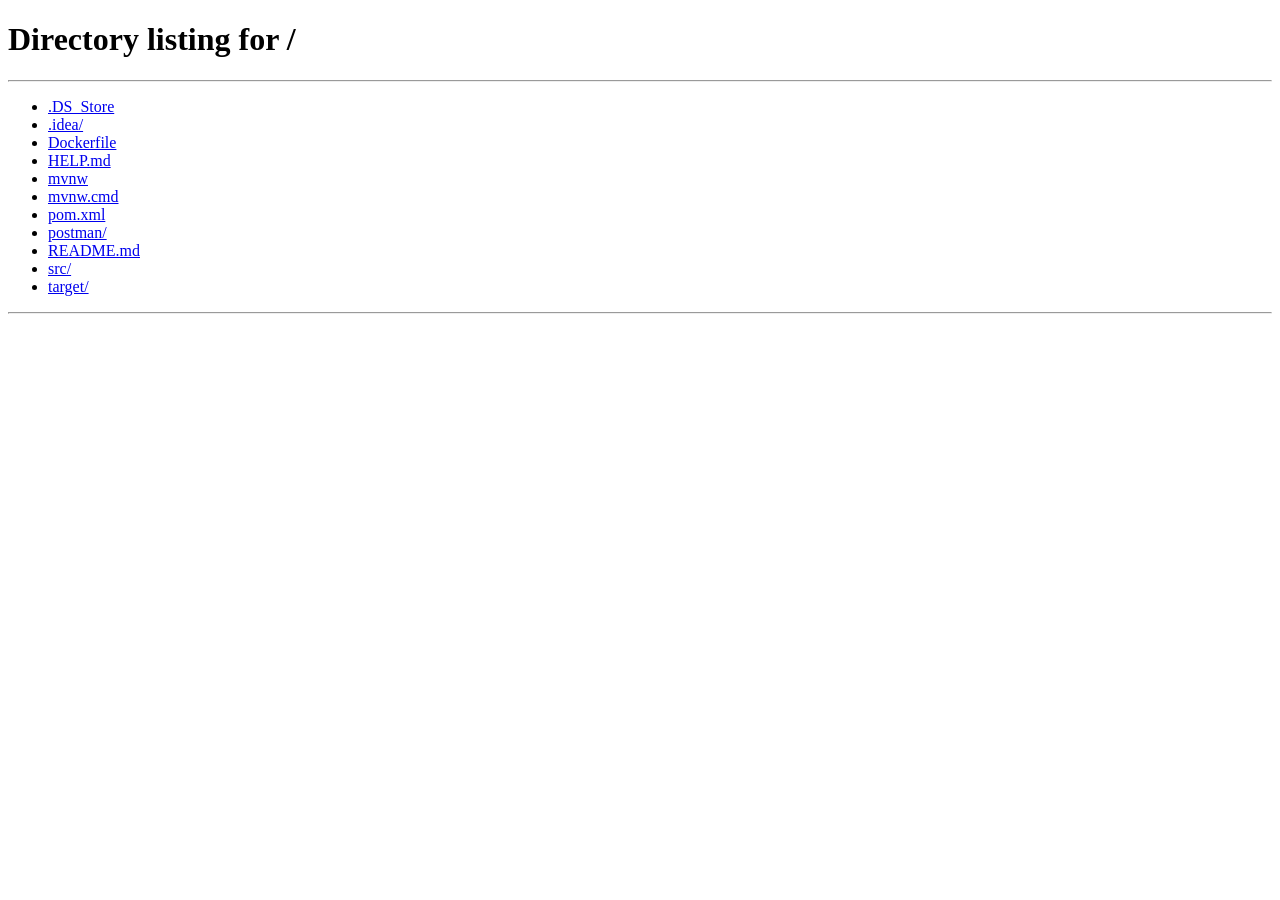
<file: target/classes/static/attendance/attendance.html>
<!DOCTYPE html>
<html lang="en">
<head>
<meta charset="UTF-8">
<meta name="viewport" content="width=device-width, initial-scale=1.0">
<title>Attendance — curdFirst console</title>
<link rel="preconnect" href="https://fonts.googleapis.com">
<link href="https://fonts.googleapis.com/css2?family=Fraunces:opsz,wght@9..144,500;9..144,600;9..144,700&family=Inter:wght@400;500;600&family=JetBrains+Mono:wght@400;500;600&display=swap" rel="stylesheet">
<style>
  :root{
    --bg: #12181B;
    --panel: #1A2226;
    --panel-raised: #202A2F;
    --border: #2B363B;
    --ink: #EDEAE0;
    --ink-dim: #9AA5A8;
    --gold: #C9A227;
    --gold-soft: rgba(201,162,39,0.14);
    --good: #5FAE7E;
    --good-soft: rgba(95,174,126,0.12);
    --bad: #D06B60;
    --bad-soft: rgba(208,107,96,0.12);
    --radius: 10px;
  }
  *{box-sizing:border-box;}
  html,body{margin:0;padding:0;}
  body{
    background:
      radial-gradient(ellipse at top left, rgba(201,162,39,0.05), transparent 45%),
      var(--bg);
    color:var(--ink);
    font-family:'Inter',sans-serif;
    min-height:100vh;
    padding:32px 20px 80px;
  }

  body::before{
    content:"";
    position:fixed;
    inset:0;
    background:
            radial-gradient(circle at 20% 30%, rgba(0,255,200,.12), transparent 35%),
            radial-gradient(circle at 80% 20%, rgba(0,170,255,.10), transparent 35%),
            radial-gradient(circle at 50% 80%, rgba(140,0,255,.10), transparent 40%);
    filter:blur(60px);
    animation:aurora 12s ease-in-out infinite alternate;
    z-index:-1;
  }

  @keyframes aurora{
    from{
      transform:translate(-30px,-20px) scale(1);
    }
    to{
      transform:translate(40px,30px) scale(1.2);
    }
  }

  .wrap{max-width:1080px;margin:0 auto;}

  header{
    display:flex;justify-content:space-between;align-items:flex-end;
    gap:20px;flex-wrap:wrap;
    margin-bottom:28px;
    border-bottom:1px solid var(--border);
    padding-bottom:20px;
  }
  .title-block .eyebrow{
    font-family:'JetBrains Mono',monospace;
    font-size:11px;letter-spacing:0.14em;text-transform:uppercase;
    color:var(--gold);margin-bottom:6px;
  }
  h1{
    font-family:'Fraunces',serif;
    font-weight:600;
    font-size:clamp(28px,4vw,38px);
    margin:0;letter-spacing:-0.01em;
  }
  .conn{
    display:flex;align-items:center;gap:10px;
    font-family:'JetBrains Mono',monospace;font-size:12px;color:var(--ink-dim);
  }
  .conn input{
    background:var(--panel-raised);
    border:1px solid var(--border);
    color:var(--ink);
    font-family:'JetBrains Mono',monospace;
    font-size:12px;
    padding:8px 10px;
    border-radius:6px;
    width:210px;
    outline:none;
  }
  .conn input:focus{border-color:var(--gold);}
  .dot{width:8px;height:8px;border-radius:50%;background:var(--ink-dim);flex-shrink:0;transition:background .2s;}
  .dot.ok{background:var(--good);box-shadow:0 0 8px var(--good);}
  .dot.fail{background:var(--bad);box-shadow:0 0 8px var(--bad);}

  .header-actions{display:flex;align-items:center;gap:12px;}
  #loggedUser{color: var(--gold);font-size:14px;}
  .nav-link{
    all:unset;cursor:pointer;
    font-family:'JetBrains Mono',monospace;font-size:12px;color:var(--ink-dim);
    border:1px solid var(--border);padding:9px 14px;border-radius:6px;transition:.15s;
  }
  .nav-link:hover{border-color:var(--gold);color:var(--gold);}
  #logoutBtn{
    background:#d9534f;color:white;border:none;padding:10px 18px;
    border-radius:6px;cursor:pointer;transition:0.2s;font-family:'Inter',sans-serif;font-size:13px;
  }
  #logoutBtn:hover{background:#c9302c;}

  .console{display:grid;grid-template-columns:180px 1fr;gap:24px;align-items:start;}
  @media (max-width:720px){.console{grid-template-columns:1fr;}}

  nav.tabs{display:flex;flex-direction:column;gap:2px;position:sticky;top:24px;}
  nav.tabs button{
    all:unset;cursor:pointer;
    font-family:'JetBrains Mono',monospace;font-size:12.5px;color:var(--ink-dim);
    padding:11px 14px;border-radius:8px;border-left:2px solid transparent;
    transition:background .15s,color .15s;display:flex;align-items:center;gap:9px;
  }
  nav.tabs button .num{color:var(--gold);opacity:.7;}
  nav.tabs button:hover{background:var(--panel);color:var(--ink);}
  nav.tabs button.active{background:var(--panel-raised);color:var(--ink);border-left-color:var(--gold);}
  @media (max-width:720px){
    nav.tabs{flex-direction:row;overflow-x:auto;position:static;padding-bottom:6px;}
    nav.tabs button{flex-shrink:0;}
  }

  section.panel{
    background:var(--panel);border:1px solid var(--border);border-radius:var(--radius);
    padding:26px;display:none;
  }
  section.panel.active{display:block;}
  .panel h2{font-family:'Fraunces',serif;font-weight:600;font-size:20px;margin:0 0 4px;}
  .panel .sub{color:var(--ink-dim);font-size:13px;margin:0 0 22px;}
  .panel .sub code{
    font-family:'JetBrains Mono',monospace;background:var(--panel-raised);
    padding:2px 6px;border-radius:4px;color:var(--gold);font-size:12px;
  }

  .form-grid{display:grid;grid-template-columns:1fr 1fr;gap:14px;margin-bottom:18px;}
  .field{display:flex;flex-direction:column;gap:6px;}
  .field.full{grid-column:1/-1;}
  .field label{font-size:12px;color:var(--ink-dim);font-weight:500;}
  .field input{
    background:var(--panel-raised);border:1px solid var(--border);color:var(--ink);
    padding:10px 12px;border-radius:7px;font-family:'Inter',sans-serif;font-size:14px;
    outline:none;transition:border-color .15s;
  }
  .field input:focus{border-color:var(--gold);}
  .field select{
    background:var(--panel-raised);border:1px solid var(--border);color:var(--ink);
    padding:10px 12px;border-radius:7px;font-family:'Inter',sans-serif;font-size:14px;
    outline:none;transition:border-color .15s;
  }
  .field select:focus{border-color:var(--gold);}
  @media (max-width:560px){.form-grid{grid-template-columns:1fr;}}

  .actions{display:flex;gap:10px;flex-wrap:wrap;margin-top:4px;}
  button.btn{
    all:unset;cursor:pointer;font-family:'Inter',sans-serif;font-weight:600;font-size:13.5px;
    padding:10px 18px;border-radius:7px;background:var(--gold);color:#1A1503;
    transition:filter .15s, transform .1s;
  }
  button.btn:hover{filter:brightness(1.08);}
  button.btn:active{transform:scale(0.98);}
  button.btn.ghost{background:transparent;color:var(--ink);border:1px solid var(--border);}
  button.btn.ghost:hover{border-color:var(--ink-dim);}
  button.btn.danger{background:var(--bad);color:#2A0E0A;}
  button.btn:disabled{opacity:.5;cursor:default;}

  .result{margin-top:20px;}
  .status-row{display:flex;align-items:center;gap:10px;margin-bottom:10px;}
  .stamp{
    font-family:'JetBrains Mono',monospace;font-size:11px;font-weight:600;letter-spacing:.08em;
    text-transform:uppercase;padding:4px 10px;border-radius:5px;border:1px solid;transform:rotate(-1deg);
  }
  .stamp.pending{color:var(--ink-dim);border-color:var(--border);background:var(--panel-raised);}
  .stamp.good{color:var(--good);border-color:var(--good);background:var(--good-soft);}
  .stamp.bad{color:var(--bad);border-color:var(--bad);background:var(--bad-soft);}
  .status-code{font-family:'JetBrains Mono',monospace;font-size:12px;color:var(--ink-dim);}

  pre.json{
    background:#0E1417;border:1px solid var(--border);border-radius:8px;padding:16px;
    font-family:'JetBrains Mono',monospace;font-size:12.5px;line-height:1.6;overflow-x:auto;
    margin:0;color:var(--ink-dim);min-height:44px;
  }
  .j-key{color:#8FBBD9;} .j-str{color:#B8CF9E;} .j-num{color:var(--gold);}
  .j-bool{color:#D8A6D8;} .j-null{color:var(--ink-dim);}

  .table-wrap{overflow-x:auto;border:1px solid var(--border);border-radius:8px;}
  table{width:100%;border-collapse:collapse;font-size:13px;}
  th{
    text-align:left;font-family:'JetBrains Mono',monospace;font-size:11px;text-transform:uppercase;
    letter-spacing:.06em;color:var(--ink-dim);background:var(--panel-raised);padding:10px 12px;
    border-bottom:1px solid var(--border);
  }
  td{padding:10px 12px;border-bottom:1px solid var(--border);color:var(--ink);vertical-align:middle;}
  tr:last-child td{border-bottom:none;}
  td.roll{font-family:'JetBrains Mono',monospace;color:var(--gold);}
  .empty-state{padding:36px 20px;text-align:center;color:var(--ink-dim);font-size:13px;}
  .empty-state strong{color:var(--ink);display:block;font-family:'Fraunces',serif;font-size:16px;margin-bottom:6px;font-weight:600;}

  .helper-note{margin-top:16px;font-size:12px;color:var(--ink-dim);border-top:1px dashed var(--border);padding-top:14px;}
  .helper-note code{color:var(--gold);font-family:'JetBrains Mono',monospace;}

  /* attendance-specific bits */
  .present-toggle{display:flex;align-items:center;gap:8px;cursor:pointer;user-select:none;}
  .present-toggle input{width:16px;height:16px;accent-color:var(--good);cursor:pointer;}
  .present-toggle span{font-family:'JetBrains Mono',monospace;font-size:11px;text-transform:uppercase;letter-spacing:.05em;color:var(--ink-dim);}
  .present-toggle.is-present span{color:var(--good);}
  .present-toggle.is-absent span{color:var(--bad);}
  .remark-input{
    background:var(--panel-raised);border:1px solid var(--border);color:var(--ink);
    padding:7px 9px;border-radius:6px;font-family:'Inter',sans-serif;font-size:12.5px;
    width:100%;min-width:120px;outline:none;
  }
  .remark-input:focus{border-color:var(--gold);}
  .badge{
    font-family:'JetBrains Mono',monospace;font-size:11px;font-weight:600;letter-spacing:.05em;
    text-transform:uppercase;padding:3px 9px;border-radius:5px;border:1px solid;display:inline-block;
  }
  .badge.good{color:var(--good);border-color:var(--good);background:var(--good-soft);}
  .badge.bad{color:var(--bad);border-color:var(--bad);background:var(--bad-soft);}
  .stat-cards{display:grid;grid-template-columns:repeat(auto-fit,minmax(140px,1fr));gap:12px;margin-bottom:18px;}
  .stat-card{background:var(--panel-raised);border:1px solid var(--border);border-radius:8px;padding:14px 16px;}
  .stat-card .label{font-family:'JetBrains Mono',monospace;font-size:10.5px;text-transform:uppercase;letter-spacing:.06em;color:var(--ink-dim);margin-bottom:6px;}
  .stat-card .value{font-family:'Fraunces',serif;font-weight:600;font-size:24px;}
  .stat-card .value.gold{color:var(--gold);}
  .stat-card .value.good{color:var(--good);}
  .stat-card .value.bad{color:var(--bad);}
</style>
</head>
<body>
<div class="wrap">

  <header>
    <div class="title-block">
      <div class="eyebrow">curdFirst · console</div>
      <h1>Attendance</h1>
    </div>
<!--    <div class="conn">-->
<!--      <span class="dot" id="connDot"></span>-->
<!--      <input type="text" id="apiRoot" value="http://localhost:8080" spellcheck="false">-->
<!--    </div>-->
    <div class="conn">
      <span class="dot" id="connDot"></span>
      <input type="text" id="apiRoot" spellcheck="false" readonly>
    </div>

    <script>
      document.getElementById("apiRoot").value = window.location.origin;
    </script>
    <div class="header-actions">
      <button class="nav-link" id="toStudents">← Students</button>
      <span id="loggedUser"></span>
      <button id="logoutBtn">Logout</button>
    </div>
  </header>

  <div class="console">
    <nav class="tabs">
      <button class="tab-btn active" data-tab="daily"><span class="num">01</span> Take attendance</button>
      <button class="tab-btn" data-tab="history"><span class="num">02</span> Student history</button>
      <button class="tab-btn" data-tab="edit"><span class="num">03</span> Edit / Delete</button>
    </nav>

    <div class="panel-host">

      <!-- 01 DAILY -->
      <section class="panel active" id="panel-daily">
        <h2>Take today's attendance</h2>
        <p class="sub">Pick a class to load just that roster, or choose "All students" — marks present/absent with an optional remark, then saves all at once via POST → <code>/api/attendance/bulk</code></p>

        <div class="form-grid" style="grid-template-columns:220px 220px 1fr;align-items:end;">
          <div class="field"><label>Date</label><input id="daily-date" type="date"></div>
          <div class="field"><label>Class</label>
            <select id="daily-class">
              <option value="">All students</option>
            </select>
          </div>
        </div>
        <div class="actions" style="margin-bottom:18px;">
          <button class="btn ghost" id="daily-load">Load class</button>
          <button class="btn" id="daily-save" disabled>Save attendance</button>
        </div>

        <div id="daily-host"><div class="empty-state"><strong>No class loaded yet</strong>Pick a date and click "Load class".</div></div>

        <div class="result">
          <div class="status-row"><span class="stamp pending" id="daily-stamp">idle</span><span class="status-code" id="daily-code"></span></div>
          <pre class="json" id="daily-out">Response will appear here.</pre>
        </div>
      </section>

      <!-- 02 HISTORY -->
      <section class="panel" id="panel-history">
        <h2>Student attendance history</h2>
        <p class="sub">GET → <code>/api/attendance/student/{id}</code> and <code>/api/attendance/student/{id}/summary</code></p>

        <div class="form-grid">
          <div class="field"><label>Student ID</label><input id="hist-id" type="number" placeholder="e.g. 1"></div>
        </div>
        <div class="actions">
          <button class="btn" id="hist-load">Load history</button>
          <button class="btn ghost" id="hist-summary">Load summary</button>
        </div>

        <div id="hist-stats"></div>
        <div id="hist-host" style="margin-top:16px;"><div class="empty-state"><strong>No history loaded yet</strong>Enter a student ID and click "Load history".</div></div>

        <div class="result">
          <div class="status-row"><span class="stamp pending" id="hist-stamp">idle</span><span class="status-code" id="hist-code"></span></div>
          <pre class="json" id="hist-out">Response will appear here.</pre>
        </div>
      </section>

      <!-- 03 EDIT / DELETE -->
      <section class="panel" id="panel-edit">
        <h2>Edit or delete a record</h2>
        <p class="sub">PUT → <code>/api/attendance/{id}</code> · DELETE → <code>/api/attendance/{id}</code> — use the attendance record's own ID (shown in the JSON responses on the other tabs), not the student ID.</p>

        <div class="form-grid">
          <div class="field"><label>Attendance record ID</label><input id="edit-id" type="number" placeholder="e.g. 7"></div>
          <div class="field"><label>Remark</label><input id="edit-remark" placeholder="optional"></div>
          <div class="field full">
            <label>Status</label>
            <label class="present-toggle is-present" id="edit-toggle">
              <input type="checkbox" id="edit-present" checked>
              <span id="edit-toggle-label">Present</span>
            </label>
          </div>
        </div>
        <div class="actions">
          <button class="btn" id="edit-submit">Update record</button>
          <button class="btn danger" id="edit-delete">Delete record</button>
        </div>

        <div class="result">
          <div class="status-row"><span class="stamp pending" id="edit-stamp">idle</span><span class="status-code" id="edit-code"></span></div>
          <pre class="json" id="edit-out">Response will appear here.</pre>
        </div>
      </section>

    </div>
  </div>

</div>

<script>

const $ = (id) => document.getElementById(id);
const currentUser = sessionStorage.getItem("currentUserEmail");

if (!currentUser) {
  alert("Please login first.");
  window.location.href = "/";
}

document.getElementById("loggedUser").textContent = "Welcome, " + currentUser;
document.getElementById("logoutBtn").addEventListener("click", () => {
  sessionStorage.clear();
  window.location.replace("/");
});
document.getElementById("toStudents").addEventListener("click", () => {
  window.location.href = "/student/student-register.html";
});

// ---------- Tabs ----------
document.querySelectorAll('.tab-btn').forEach(btn=>{
  btn.addEventListener('click',()=>{
    document.querySelectorAll('.tab-btn').forEach(b=>b.classList.remove('active'));
    document.querySelectorAll('.panel').forEach(p=>p.classList.remove('active'));
    btn.classList.add('active');
    $('panel-'+btn.dataset.tab).classList.add('active');
  });
});

function apiRoot(){ return $('apiRoot').value.replace(/\/+$/,''); }
function studentsUrl(){ return apiRoot() + '/api/students'; }
function attendanceUrl(){ return apiRoot() + '/api/attendance'; }

// ---------- JSON syntax highlight ----------
function highlight(obj){
  const str = JSON.stringify(obj, null, 2);
  return str
    .replace(/&/g,'&amp;').replace(/</g,'&lt;').replace(/>/g,'&gt;')
    .replace(/("(\\u[a-zA-Z0-9]{4}|\\[^u]|[^\\"])*"(\s*:)?|\b(true|false)\b|\bnull\b|-?\d+\.?\d*(?:[eE][+-]?\d+)?)/g,
      (match)=>{
        let cls = 'j-num';
        if(/^"/.test(match)){ cls = /:$/.test(match) ? 'j-key' : 'j-str'; }
        else if(/true|false/.test(match)){ cls='j-bool'; }
        else if(/null/.test(match)){ cls='j-null'; }
        return `<span class="${cls}">${match}</span>`;
      });
}

function setStamp(prefix, state, code){
  const s = $(prefix+'-stamp');
  s.className = 'stamp ' + state;
  s.textContent = state === 'pending' ? 'idle' : (state === 'good' ? 'success' : 'error');
  $(prefix+'-code').textContent = code ? ('HTTP ' + code) : '';
}
function setOut(prefix, data){ $(prefix+'-out').innerHTML = highlight(data); }
function markConn(ok){ $('connDot').className = 'dot ' + (ok ? 'ok' : 'fail'); }

// generic request helper — full is an absolute URL (studentsUrl()/attendanceUrl() + path)
async function request(prefix, {method, url, body}){
  setStamp(prefix,'pending');
  $(prefix+'-out').textContent = 'Loading…';
  try{
    const res = await fetch(url, {
      method,
      headers: body ? {'Content-Type':'application/json'} : undefined,
      body: body ? JSON.stringify(body) : undefined
    });
    markConn(true);
    let data;
    const text = await res.text();
    try{ data = text ? JSON.parse(text) : {}; }catch(e){ data = { raw: text }; }
    setStamp(prefix, res.ok ? 'good' : 'bad', res.status);
    setOut(prefix, data);
    return {ok: res.ok, status: res.status, data};
  }catch(err){
    markConn(false);
    setStamp(prefix,'bad');
    setOut(prefix, {error: 'Request failed', detail: err.message, hint: 'Is the backend running? Is CORS enabled?'});
    return {ok:false, error: err};
  }
}

// ================= 01 DAILY =================
// default date field to today
$('daily-date').value = new Date().toISOString().slice(0,10);

let dailyStudents = []; // last loaded student list, so "Save" doesn't need to re-fetch

// Populate the class dropdown from whatever classes actually exist, so the
// teacher picks a real class instead of typing one. "All students" (blank
// value) stays as the first, always-available option.
async function loadClassOptions(){
  try{
    const res = await fetch(`${studentsUrl()}/classes`);
    if(!res.ok) return;
    const classes = await res.json();
    const select = $('daily-class');
    const previousValue = select.value;
    select.innerHTML = '<option value="">All students</option>' +
      classes.map(c => `<option value="${c}">${c}</option>`).join('');
    // Prioritise taking attendance by class: if nothing was picked yet and at
    // least one class exists, default to the first class rather than "All".
    if(previousValue && classes.includes(previousValue)){
      select.value = previousValue;
    } else if(classes.length > 0){
      select.value = classes[0];
    }
  }catch(e){ /* class list is a convenience — ignore failures here */ }
}
loadClassOptions();

$('daily-load').addEventListener('click', async () => {
  const date = $('daily-date').value;
  if(!date){ alert('Pick a date first.'); return; }

  const selectedClass = $('daily-class').value;
  const rosterUrl = selectedClass
    ? `${studentsUrl()}?studentClass=${encodeURIComponent(selectedClass)}`
    : studentsUrl();

  const studentsRes = await request('daily', {method:'GET', url: rosterUrl});
  if(!studentsRes.ok) return;
  dailyStudents = studentsRes.data;

  // pre-fill with anything already marked for this date, if any
  const existingRes = await request('daily', {method:'GET', url: `${attendanceUrl()}/date/${date}`});
  const existingByStudentId = {};
  if(existingRes.ok && Array.isArray(existingRes.data)){
    existingRes.data.forEach(r => { existingByStudentId[r.studentId] = r; });
  }

  renderDailyTable(dailyStudents, existingByStudentId);
  $('daily-save').disabled = dailyStudents.length === 0;
});

function renderDailyTable(students, existingByStudentId){
  const host = $('daily-host');
  if(!Array.isArray(students) || students.length === 0){
    const selectedClass = $('daily-class').value;
    const hint = selectedClass
      ? `No students found in class "${selectedClass}". Try "All students" or add one from the Students page.`
      : 'Add students first from the Students page.';
    host.innerHTML = `<div class="empty-state"><strong>No students found</strong>${hint}</div>`;
    return;
  }

  const rows = students.map(s => {
    const existing = existingByStudentId[s.id];
    const present = existing ? existing.present : true;
    const remark = existing ? (existing.remark || '') : '';
    return `
    <tr data-student-id="${s.id}">
      <td class="roll">#${s.rollNo ?? '—'}</td>
      <td>${s.name ?? '—'}</td>
      <td>${s.studentClass ?? '—'}</td>
      <td>
        <label class="present-toggle ${present ? 'is-present' : 'is-absent'}">
          <input type="checkbox" class="present-check" ${present ? 'checked' : ''}>
          <span class="present-label">${present ? 'Present' : 'Absent'}</span>
        </label>
      </td>
      <td><input type="text" class="remark-input" value="${remark.replace(/"/g,'&quot;')}" placeholder="optional remark"></td>
    </tr>`;
  }).join('');

  host.innerHTML = `<div class="table-wrap"><table>
    <thead><tr><th>Roll</th><th>Name</th><th>Class</th><th>Status</th><th>Remark</th></tr></thead>
    <tbody>${rows}</tbody>
  </table></div>`;

  host.querySelectorAll('.present-toggle').forEach(label => {
    const checkbox = label.querySelector('.present-check');
    const span = label.querySelector('.present-label');
    checkbox.addEventListener('change', () => {
      label.classList.toggle('is-present', checkbox.checked);
      label.classList.toggle('is-absent', !checkbox.checked);
      span.textContent = checkbox.checked ? 'Present' : 'Absent';
    });
  });
}

$('daily-save').addEventListener('click', async () => {
  const date = $('daily-date').value;
  const rows = document.querySelectorAll('#daily-host tr[data-student-id]');
  if(rows.length === 0){ alert('Load the class first.'); return; }

  const records = Array.from(rows).map(row => ({
    studentId: Number(row.dataset.studentId),
    present: row.querySelector('.present-check').checked,
    remark: row.querySelector('.remark-input').value || null
  }));

  await request('daily', {
    method:'POST',
    url: `${attendanceUrl()}/bulk`,
    body: { attendanceDate: date, records }
  });
});

// ================= 02 HISTORY =================
$('hist-load').addEventListener('click', async () => {
  const id = $('hist-id').value;
  if(!id){ alert('Enter a student ID first.'); return; }
  const r = await request('hist', {method:'GET', url: `${attendanceUrl()}/student/${id}`});
  if(r.ok) renderHistoryTable(r.data);
});

function renderHistoryTable(list){
  const host = $('hist-host');
  if(!Array.isArray(list) || list.length === 0){
    host.innerHTML = '<div class="empty-state"><strong>No attendance records</strong>Nothing has been marked for this student yet.</div>';
    return;
  }
  const rows = list.map(r => `
    <tr>
      <td class="roll">${r.id}</td>
      <td>${r.attendanceDate ?? '—'}</td>
      <td>${r.present ? '<span class="badge good">Present</span>' : '<span class="badge bad">Absent</span>'}</td>
      <td>${r.remark ?? '—'}</td>
    </tr>`).join('');
  host.innerHTML = `<div class="table-wrap"><table>
    <thead><tr><th>Record ID</th><th>Date</th><th>Status</th><th>Remark</th></tr></thead>
    <tbody>${rows}</tbody>
  </table></div>`;
}

$('hist-summary').addEventListener('click', async () => {
  const id = $('hist-id').value;
  if(!id){ alert('Enter a student ID first.'); return; }
  const r = await request('hist', {method:'GET', url: `${attendanceUrl()}/student/${id}/summary`});
  if(r.ok) renderStats(r.data);
});

function renderStats(summary){
  const host = $('hist-stats');
  host.innerHTML = `<div class="stat-cards">
    <div class="stat-card"><div class="label">Total marked</div><div class="value">${summary.totalDaysMarked}</div></div>
    <div class="stat-card"><div class="label">Present</div><div class="value good">${summary.presentDays}</div></div>
    <div class="stat-card"><div class="label">Absent</div><div class="value bad">${summary.absentDays}</div></div>
    <div class="stat-card"><div class="label">Attendance %</div><div class="value gold">${summary.attendancePercentage}%</div></div>
  </div>`;
}

// ================= 03 EDIT / DELETE =================
const editToggle = $('edit-toggle');
const editPresentCheckbox = $('edit-present');
const editToggleLabel = $('edit-toggle-label');
editPresentCheckbox.addEventListener('change', () => {
  editToggle.classList.toggle('is-present', editPresentCheckbox.checked);
  editToggle.classList.toggle('is-absent', !editPresentCheckbox.checked);
  editToggleLabel.textContent = editPresentCheckbox.checked ? 'Present' : 'Absent';
});

$('edit-submit').addEventListener('click', async () => {
  const id = $('edit-id').value;
  if(!id){ alert('Enter an attendance record ID first.'); return; }
  const body = {
    present: editPresentCheckbox.checked,
    remark: $('edit-remark').value || null
  };
  await request('edit', {method:'PUT', url: `${attendanceUrl()}/${id}`, body});
});

$('edit-delete').addEventListener('click', async () => {
  const id = $('edit-id').value;
  if(!id){ alert('Enter an attendance record ID first.'); return; }
  if(!confirm(`Permanently delete attendance record #${id}?`)) return;
  await request('edit', {method:'DELETE', url: `${attendanceUrl()}/${id}`});
});

// initial ping
window.addEventListener('load', ()=>{
  fetch(studentsUrl()).then(()=>markConn(true)).catch(()=>markConn(false));
});
</script>
</body>
</html>
</file>
